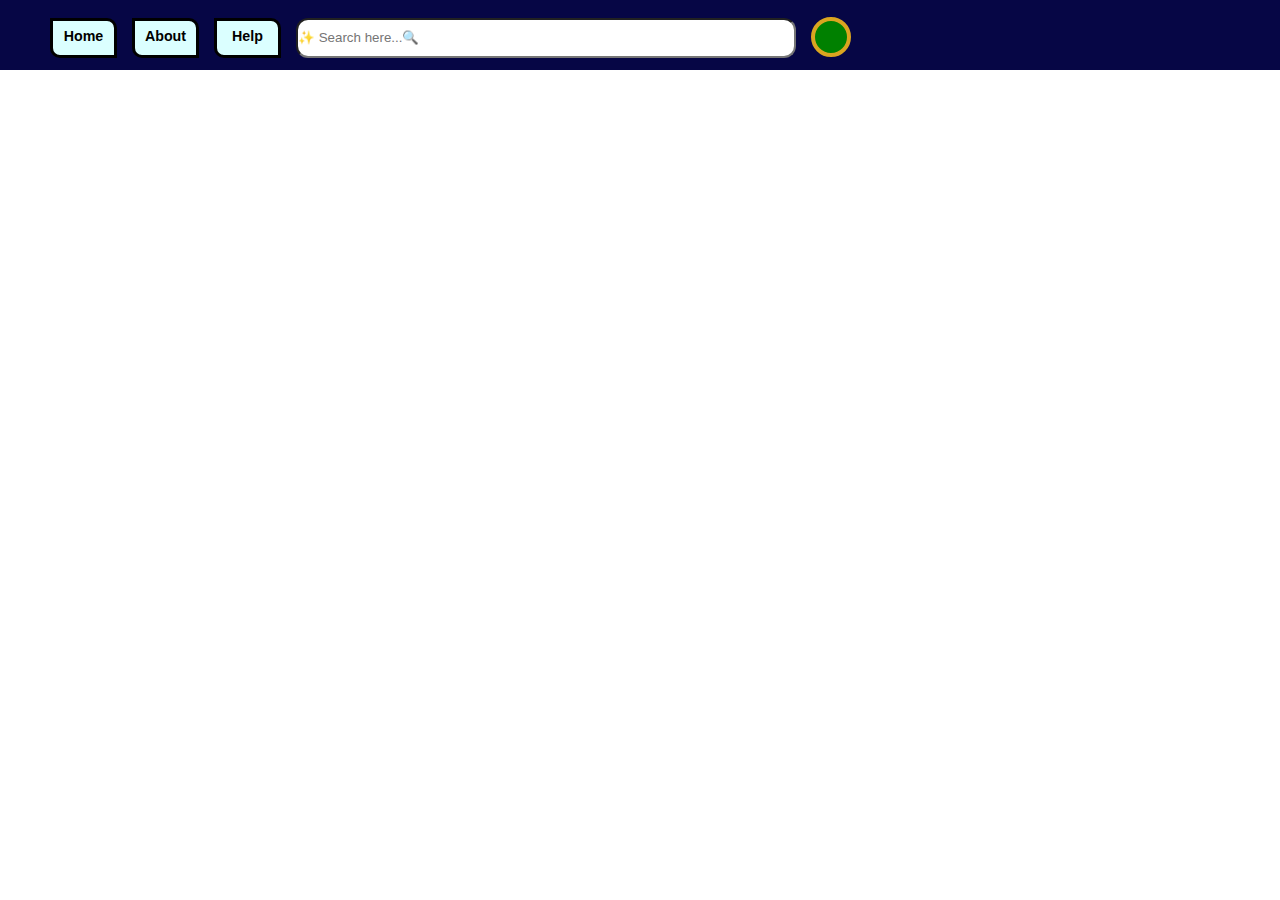
<file: index.html>
<!DOCTYPE html>
<html lang="en">
<head>
    <meta charset="UTF-8">
    <meta name="viewport" content="width=device-width, initial-scale=1.0">
    <title>Document</title>
    <link rel="stylesheet" href="style.css">
</head>
<body>
    <div class="cont">
       
        <nav >
            <h3 class="home">Home</h3>
            <h3 class="abt">About</h3>
            <h3 class="help">Help</h3>
            <input type="text" name="" id=""placeholder="✨ Search here...🔍">
            
        </nav>
        <div class="circle"></div>
    
   
</div>
</body>
</html>
</file>
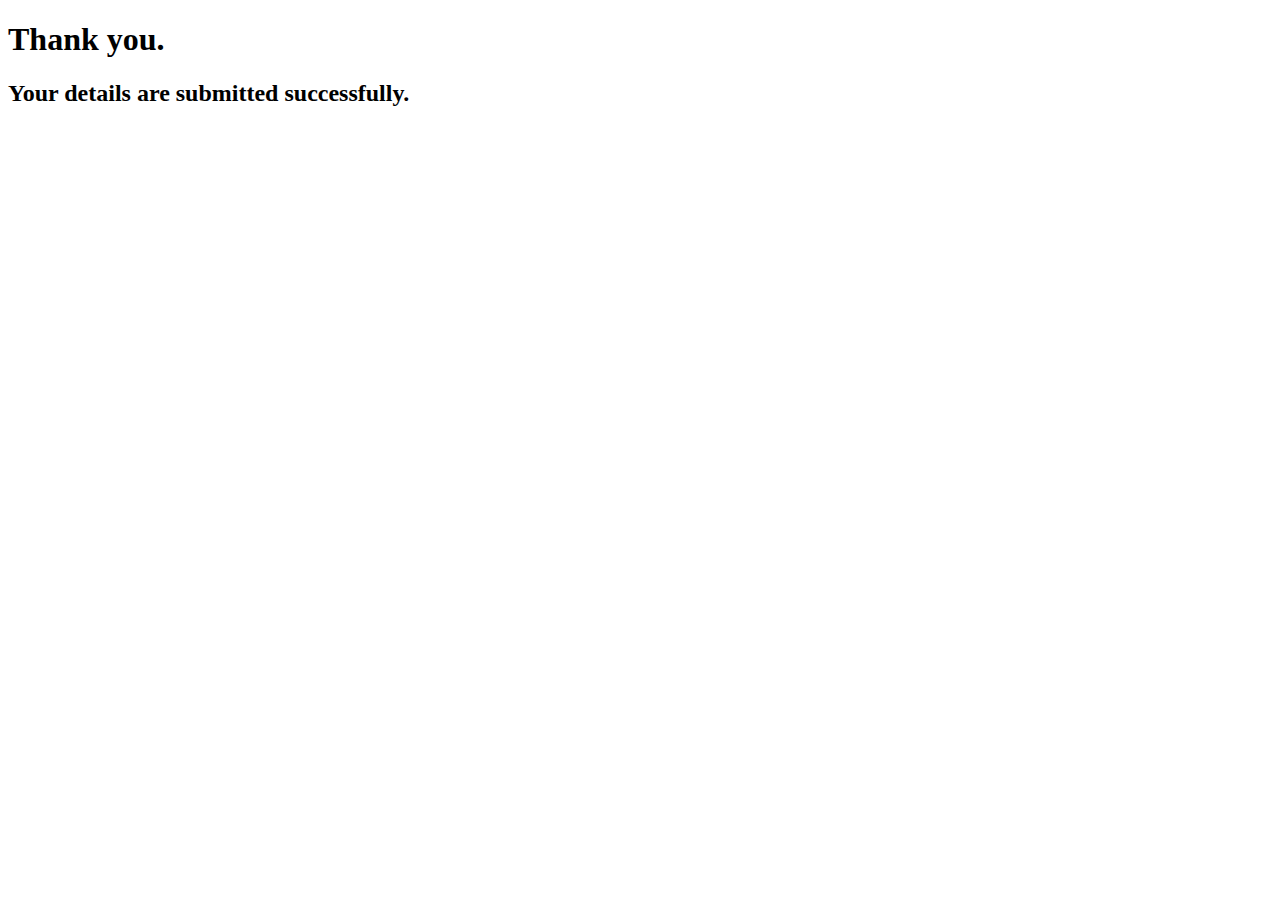
<file: end.html>
<!DOCTYPE html>
<html lang="en">
<head>
    <meta charset="UTF-8">
    <meta name="viewport" content="width=device-width, initial-scale=1.0">
    <title>Document</title>
    <h1>Thank you.</h1>
    

    <h2>Your details are submitted successfully.</h2>
</head>
<body>
    
</body>
</html>
</file>
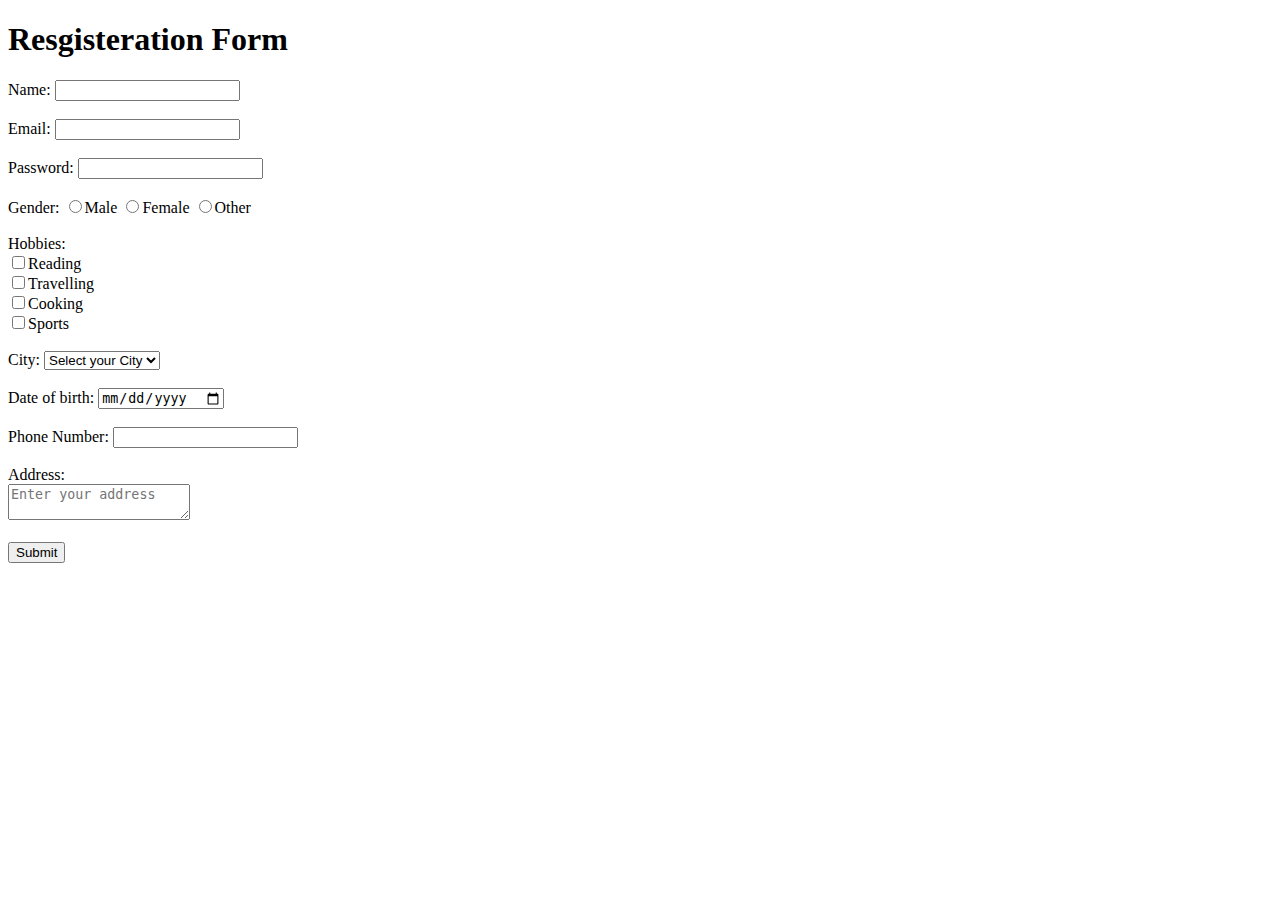
<file: form.html>
<!DOCTYPE html>
<html lang="en">
  <head>
    <meta charset="UTF-8" />
    <meta name="viewport" content="width=device-width, initial-scale=1.0" />
    <title>Document</title>
  </head>
  <body>
    <h1>Resgisteration Form</h1>
    <form action="./end.html"  >
      <label for="txt">Name:</label> <input type="text" id="txt" />
      <br />
      <br />
      <label for="eml">Email: </label><input type="email" name="" id="eml" />
      <br />
      <br />
      <label for="psw">Password:</label>
      <input type="password" name="" id="psw" /> <br /><br />
      <label for="gend"
        >Gender: <input type="radio" name="gend" id="ml" /><label for="ml">Male</label>
        <input type="radio" name="gend" id="fl" /><label for="fl">Female</label>
        <input type="radio" name="gend" id="oh" /><label for="oh">Other</label>
      </label>

      <br /><br />
      <label for="hbd"
        >Hobbies:
        <br />
        <input type="checkbox" name="" id="hbd" />Reading <br />
        <input type="checkbox" name="" id="hbd" />Travelling <br />
        <input type="checkbox" name="" id="hdb" />Cooking <br />
        <input type="checkbox" name="" id="hdb" />Sports
      </label>
      <br /><br />
      <label for="cty">
        City:
        <select name="" id="">
            <option value="">Select your City</option>
          <option value="Delhi">Delhi</option>
          <option value="Mumbai">Mumbai</option>
          <option value="Chennai">Chennai</option>
          <option value="Heyderabad">Heyderabad</option>
        </select></label
      >
<br><br>
      <label for="dt"> Date of birth:</label>
      <input type="date" name="" id="dt">
      <br /><br />
      <label for="ph">Phone Number:</label>
      <input type="number" name="" id="ph" />
      <br /><br />
      <label for="ad">
      Address: <br />
    </label>
      <textarea name="" id="ad" placeholder="Enter your address"></textarea>
      <br /><br />
      <button type="submit">Submit</button>
    </form>
  </body>
</html>
</file>
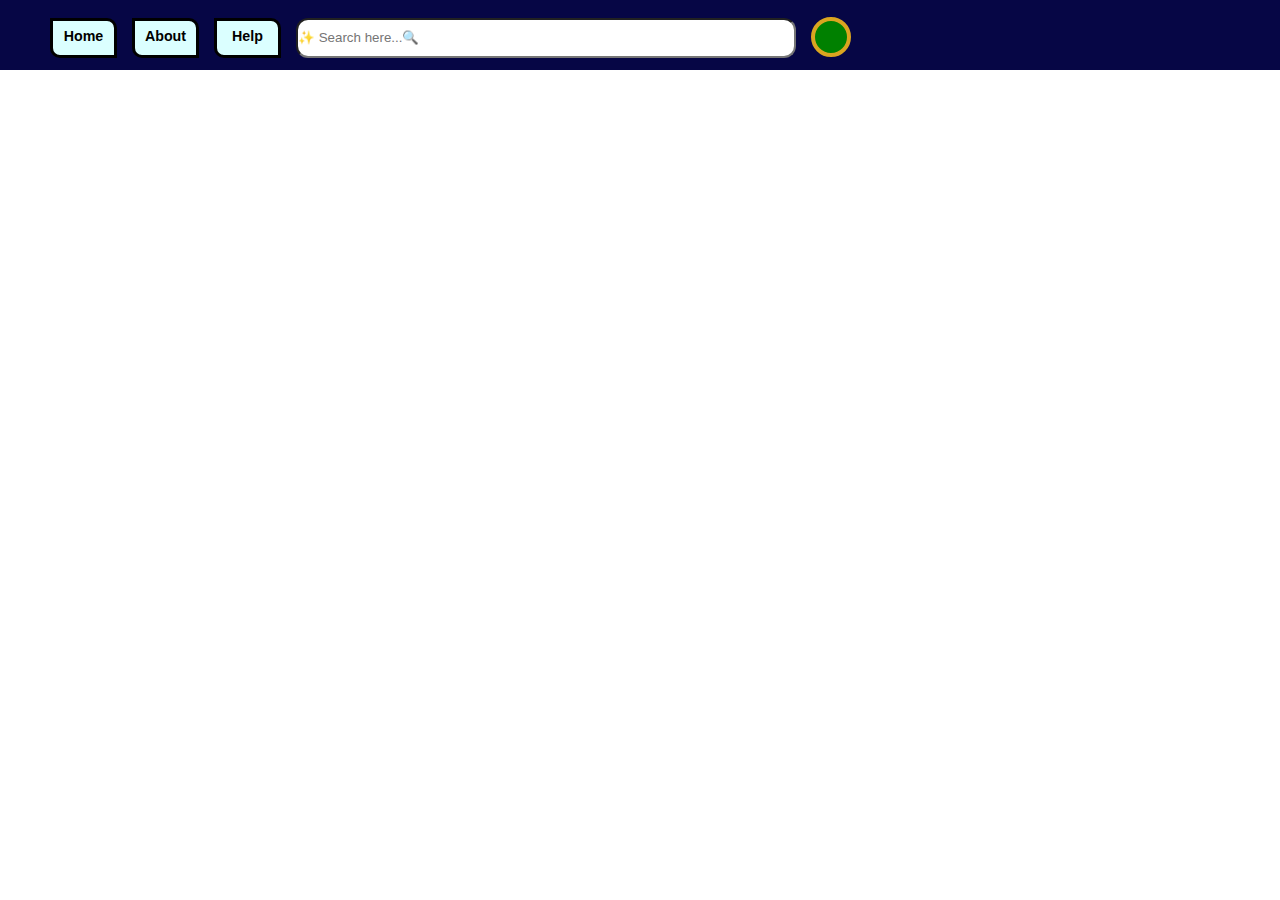
<file: index2.html>
<!DOCTYPE html>
<html lang="en">
<head>
    <meta charset="UTF-8">
    <meta name="viewport" content="width=device-width, initial-scale=1.0">
    <title>Document</title>
    <link rel="stylesheet" href="style.css">
</head>
<style>
    *{
        margin: 0;
        padding: 0;
        box-sizing: border-box;
    }
    
    
    .cont{
        height: 70px;
        display: flex;
        justify-content: flex-start;
        gap: 15px;
        background-color: rgb(6, 6, 69);
        
        
    }
    nav{
        margin-left: 50px;
        display: flex;
        height: 60px;
        position: relative;
        margin-top: 10px    ;
    
        justify-content: center;
        gap: 15px;
       
    }
    h3:hover{
        
        border-radius:10px 0px;
        border-color: blue;
     
    }
    input{
        border-radius: 12px;
       width:500px;
        height: 40px;
        margin-top: 7.5px;
    }
    .home{
    font-size: 0.89rem;
    text-align: center;
    }
    .abt{
        font-size: 0.89rem;
        text-align: center;
    }
    .help{
        font-size: 0.89rem;
        text-align: center;
    }
    
    nav h3{
        background-color: rgb(219, 255, 255);    border: 3px solid black;
        border-radius:0px 10px;
        width: 67px;
        text-align: center;
        padding-top: 7px;
        height: 40px;
       
        font-family: Arial, Helvetica, sans-serif;
        
        transition: 1s;
        margin-top: 7.5px;
    }
    
    .circle {
        margin-top: 17px;
        width: 40px;
        height: 40px;
        border: 4px solid goldenrod;
        background-color: green;
            border-radius: 50%;
        transition: 0.8s;
    }
    .circle:hover{
        border-style: dashed;
        border-width: 6px;
    }
</style>
<body>
    <div class="cont">
       
        <nav >
            <h3 class="home">Home</h3>
            <h3 class="abt">About</h3>
            <h3 class="help">Help</h3>
            <input type="text" name="" id=""placeholder="✨ Search here...🔍">
            
        </nav>
        <div class="circle"></div>
    
   
</div>
</body>
</html>
</file>
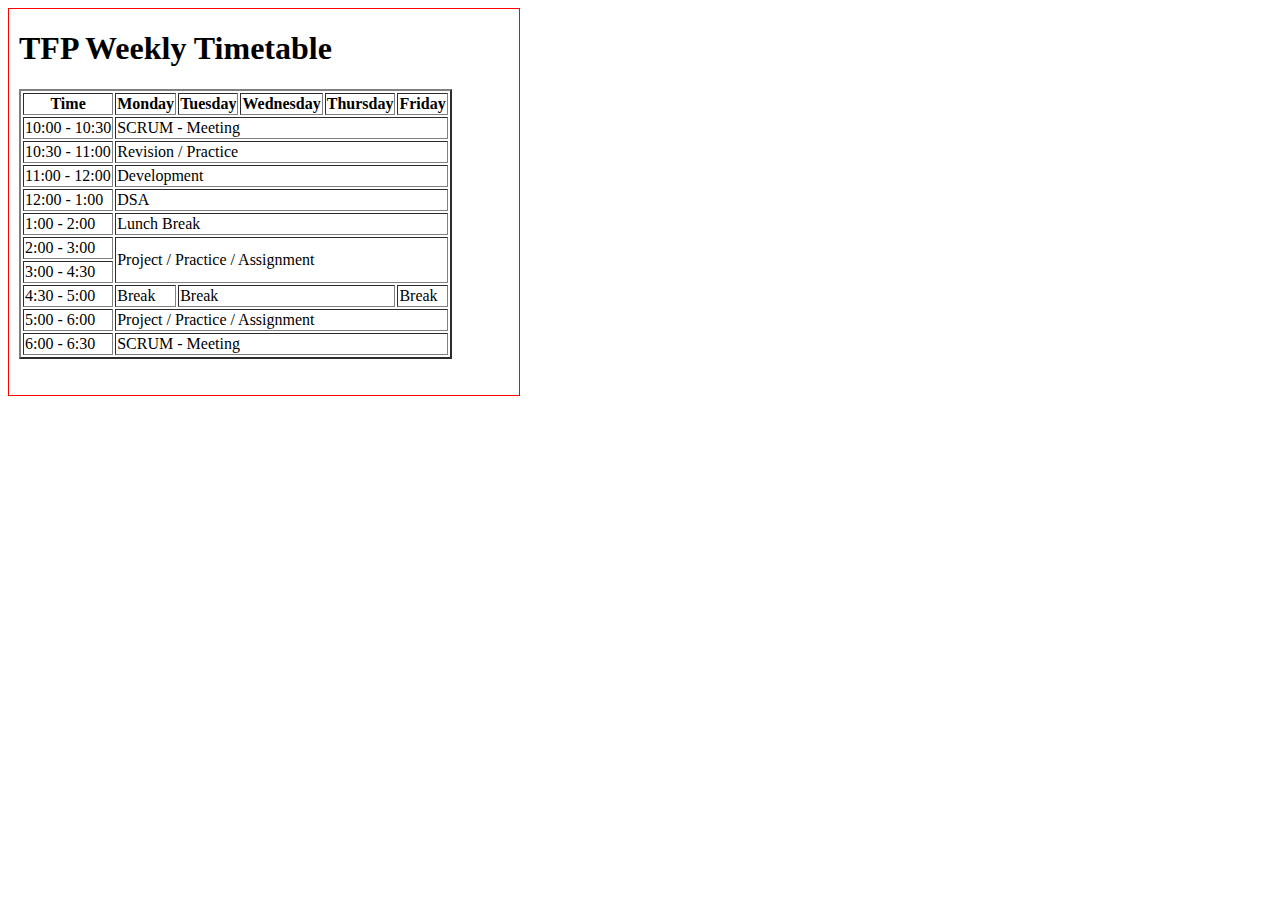
<file: tt.html>
<!DOCTYPE html>
<html lang="en">
<head>
    <meta charset="UTF-8">
    <meta name="viewport" content="width=device-width, initial-scale=1.0">
    <title>TFP Weekly Timetable</title>
    <style>
        .cont{
            border: 1px solid red;
            width: 500px;
            padding-left: 10px;

        }
    </style>
</head>
<body>
    <div class="cont">
    <h1>TFP Weekly Timetable</h1>
  
    <table border="2">
        <tr>
            <th>Time</th>
            <th>Monday</th>
            <th>Tuesday</th>
            <th>Wednesday</th>
            <th>Thursday</th>
            <th>Friday</th>
        </tr>
        <tr>
            <td>10:00 - 10:30</td>
            <td colspan="5">SCRUM - Meeting</td>
        
        </tr>
        <tr>
            <td>10:30 - 11:00</td>
            <td colspan="5">Revision / Practice</td>
            
        </tr>
        <tr>
            <td>11:00 - 12:00</td>
            <td  colspan="5">Development</td>
            
        </tr>
        <tr>
            <td>12:00 - 1:00</td>
            <td  colspan="5">DSA</td>
          
        </tr>
        <tr>
            <td>1:00 - 2:00</td>
            <td  colspan="5">Lunch Break</td>
            
        </tr>
        <tr>
            <td>2:00 - 3:00</td>
            <td  colspan="5" rowspan="2">Project / Practice / Assignment</td>
            
        </tr>
        <tr>
            <td>3:00 - 4:30</td>
          
        </tr>
        <tr>
            <td>4:30 - 5:00</td>
            <td>Break</td>
            <td colspan="3">Break</td>
            
            
            <td>Break</td>
        </tr>
        <tr>
            <td>5:00 - 6:00</td>
            <td colspan="5">Project / Practice / Assignment</td>
            
        </tr>
        <tr>
            <td>6:00 - 6:30</td>
            <td colspan="5">SCRUM - Meeting</td>
           
        </tr>
    </table>
    <br><br>
   </div>
</body>
</html>
</file>
<file: style.css>
*{
    margin: 0;
    padding: 0;
    box-sizing: border-box;
}


.cont{
    height: 70px;
    display: flex;
    justify-content: flex-start;
    gap: 15px;
    background-color: rgb(6, 6, 69);
    
    
}
nav{
    margin-left: 50px;
    display: flex;
    height: 60px;
    position: relative;
    margin-top: 10px    ;

    justify-content: center;
    gap: 15px;
   
}
h3:hover{
    
    border-radius:10px 0px;
    border-color: blue;
 
}
input{
    border-radius: 12px;
   width:500px;
    height: 40px;
    margin-top: 7.5px;
}
.home{
font-size: 0.89rem;
text-align: center;
}
.abt{
    font-size: 0.89rem;
    text-align: center;
}
.help{
    font-size: 0.89rem;
    text-align: center;
}

nav h3{
    background-color: rgb(219, 255, 255);    border: 3px solid black;
    border-radius:0px 10px;
    width: 67px;
    text-align: center;
    padding-top: 7px;
    height: 40px;
   
    font-family: Arial, Helvetica, sans-serif;
    
    transition: 1s;
    margin-top: 7.5px;
}

.circle {
    margin-top: 17px;
    width: 40px;
    height: 40px;
    border: 4px solid goldenrod;
    background-color: green;
        border-radius: 50%;
    transition: 0.8s;
}
.circle:hover{
    border-style: dashed;
    border-width: 6px;
}
</file>
